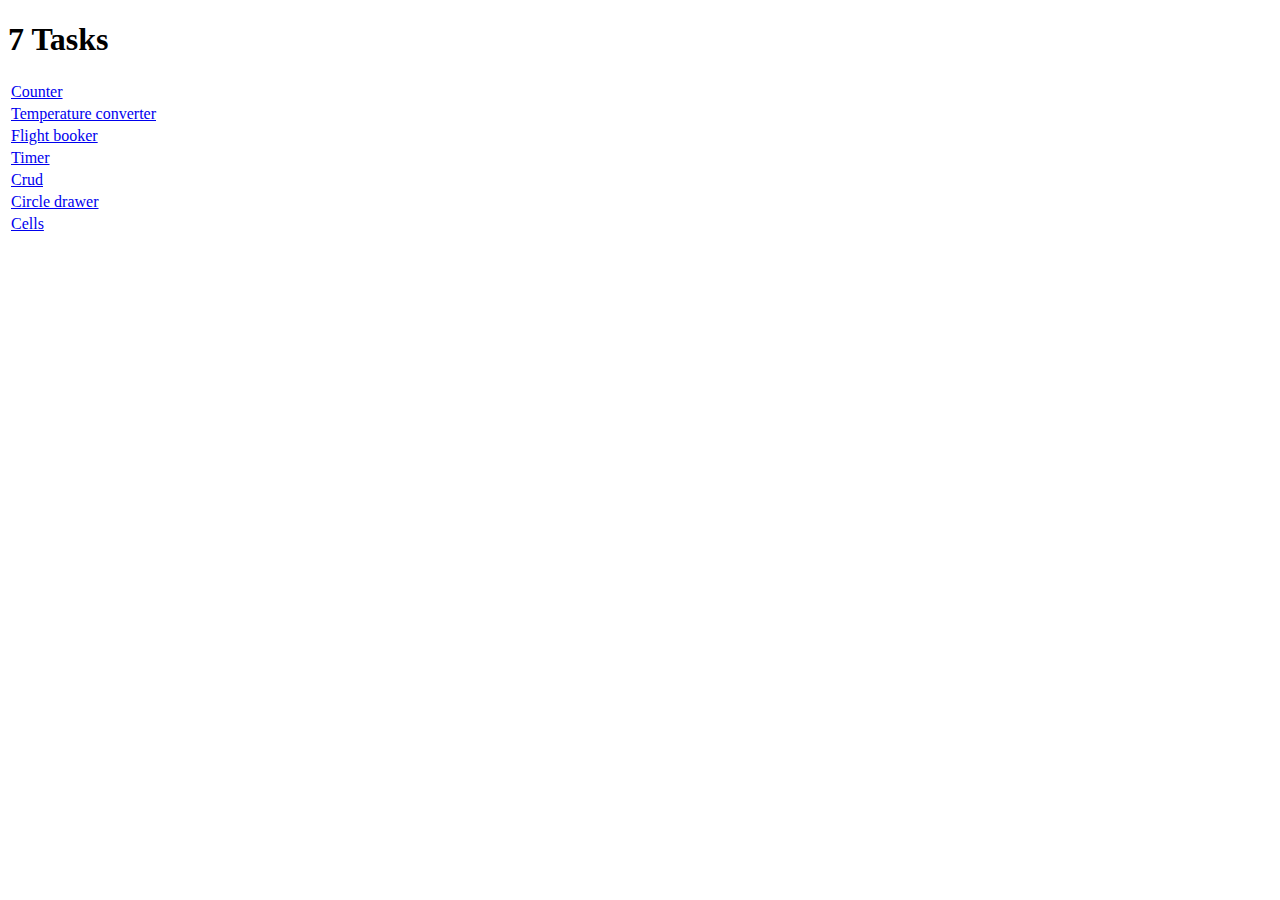
<file: index.html>
<!DOCTYPE html>
<html lang="en">
<head>
    <meta charset="UTF-8">
    <title>7 Tasks</title>
</head>
<body>
<table>
    <thead>
    <h1>7 Tasks</h1>
    </thead>
    <tbody>
    <tr>
        <td>
            <a href="counter/index.html">Counter</a>
        </td>
    </tr>
    <tr>
        <td>
            <a href="temperature-converter/index.html">Temperature converter</a>
        </td>
    </tr>
    <tr>
        <td>
            <a href="flight-booker/index.html">Flight booker</a>
        </td>
    </tr>
    <tr>
        <td>
            <a href="timer/index.html">Timer</a>
        </td>
    </tr>
    <tr>
        <td>
            <a href="crud/index.html">Crud</a>
        </td>
    </tr>
    <tr>
        <td>
            <a href="circle-drawer/index.html">Circle drawer</a>
        </td>
    </tr>
    <tr>
        <td>
            <a href="cells/index.html">Cells</a>
        </td>
    </tr>
    </tbody>
</table>
</body>
</html>
</file>
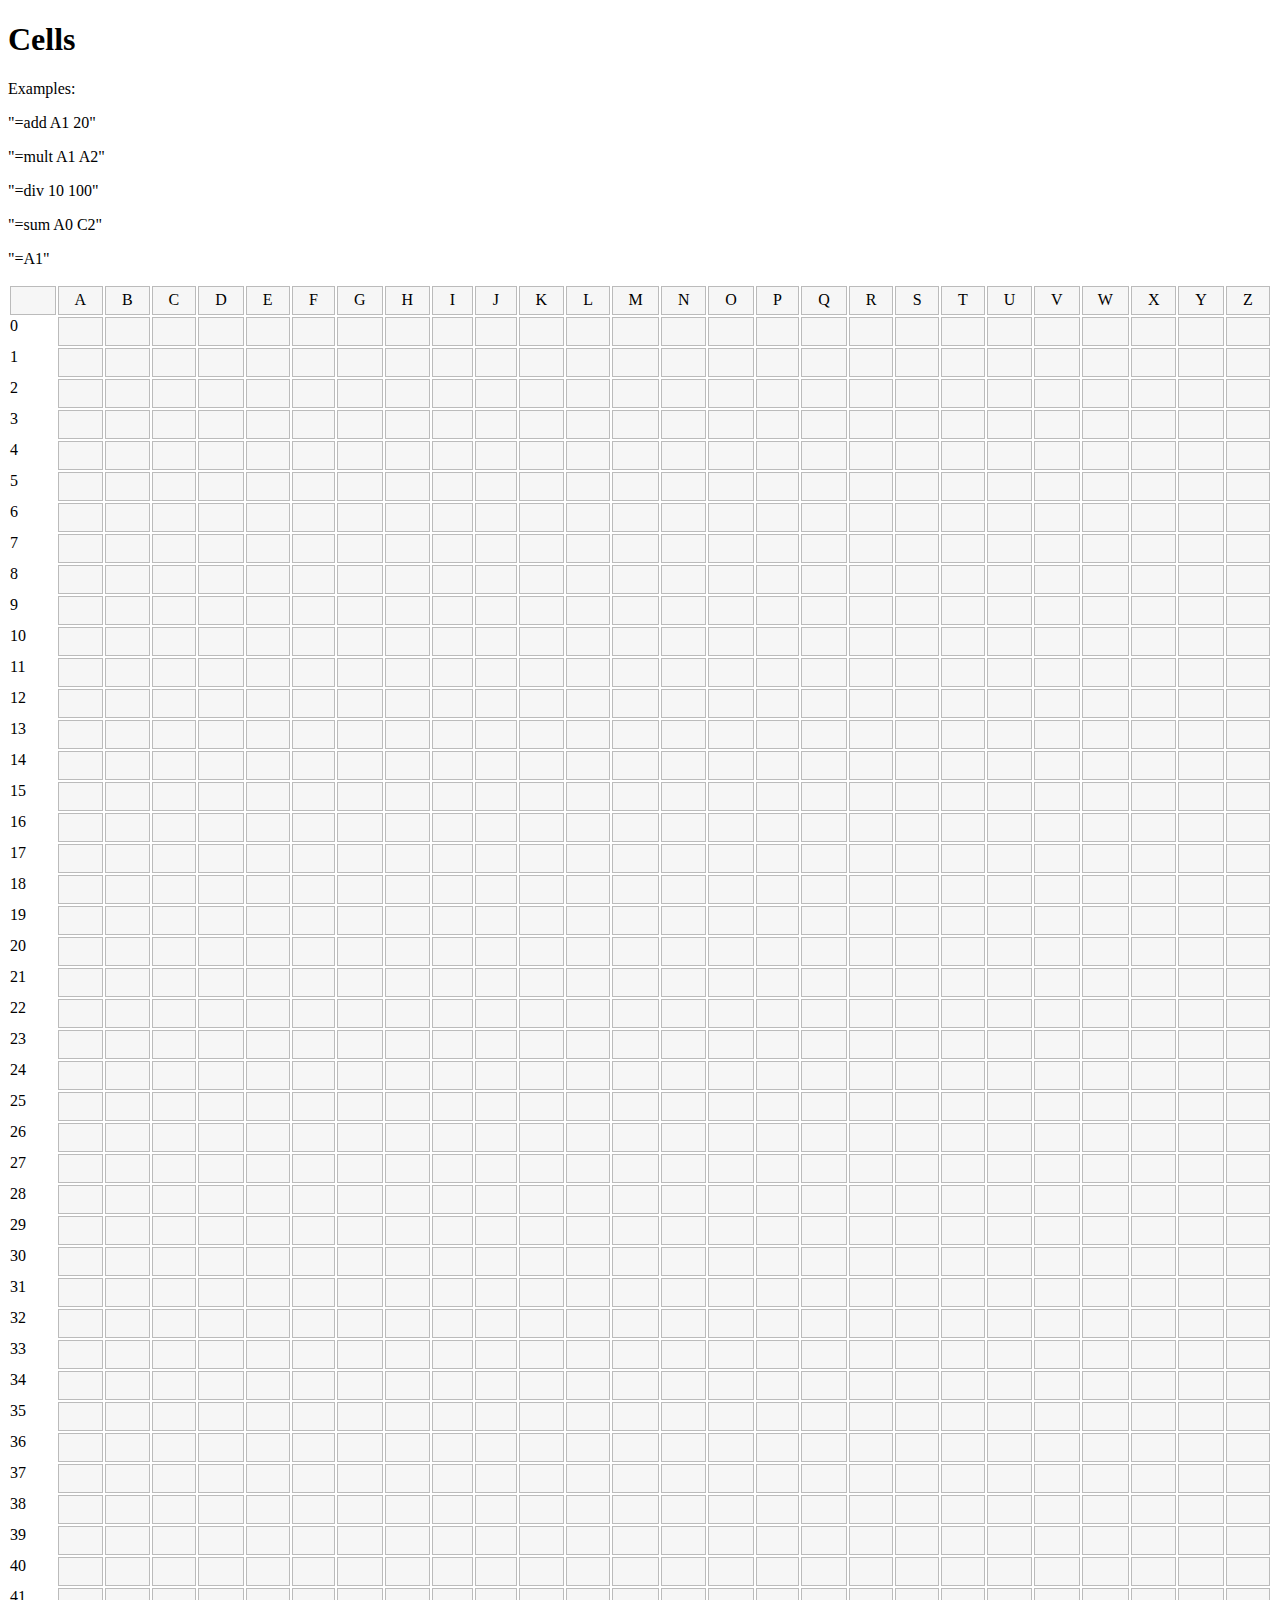
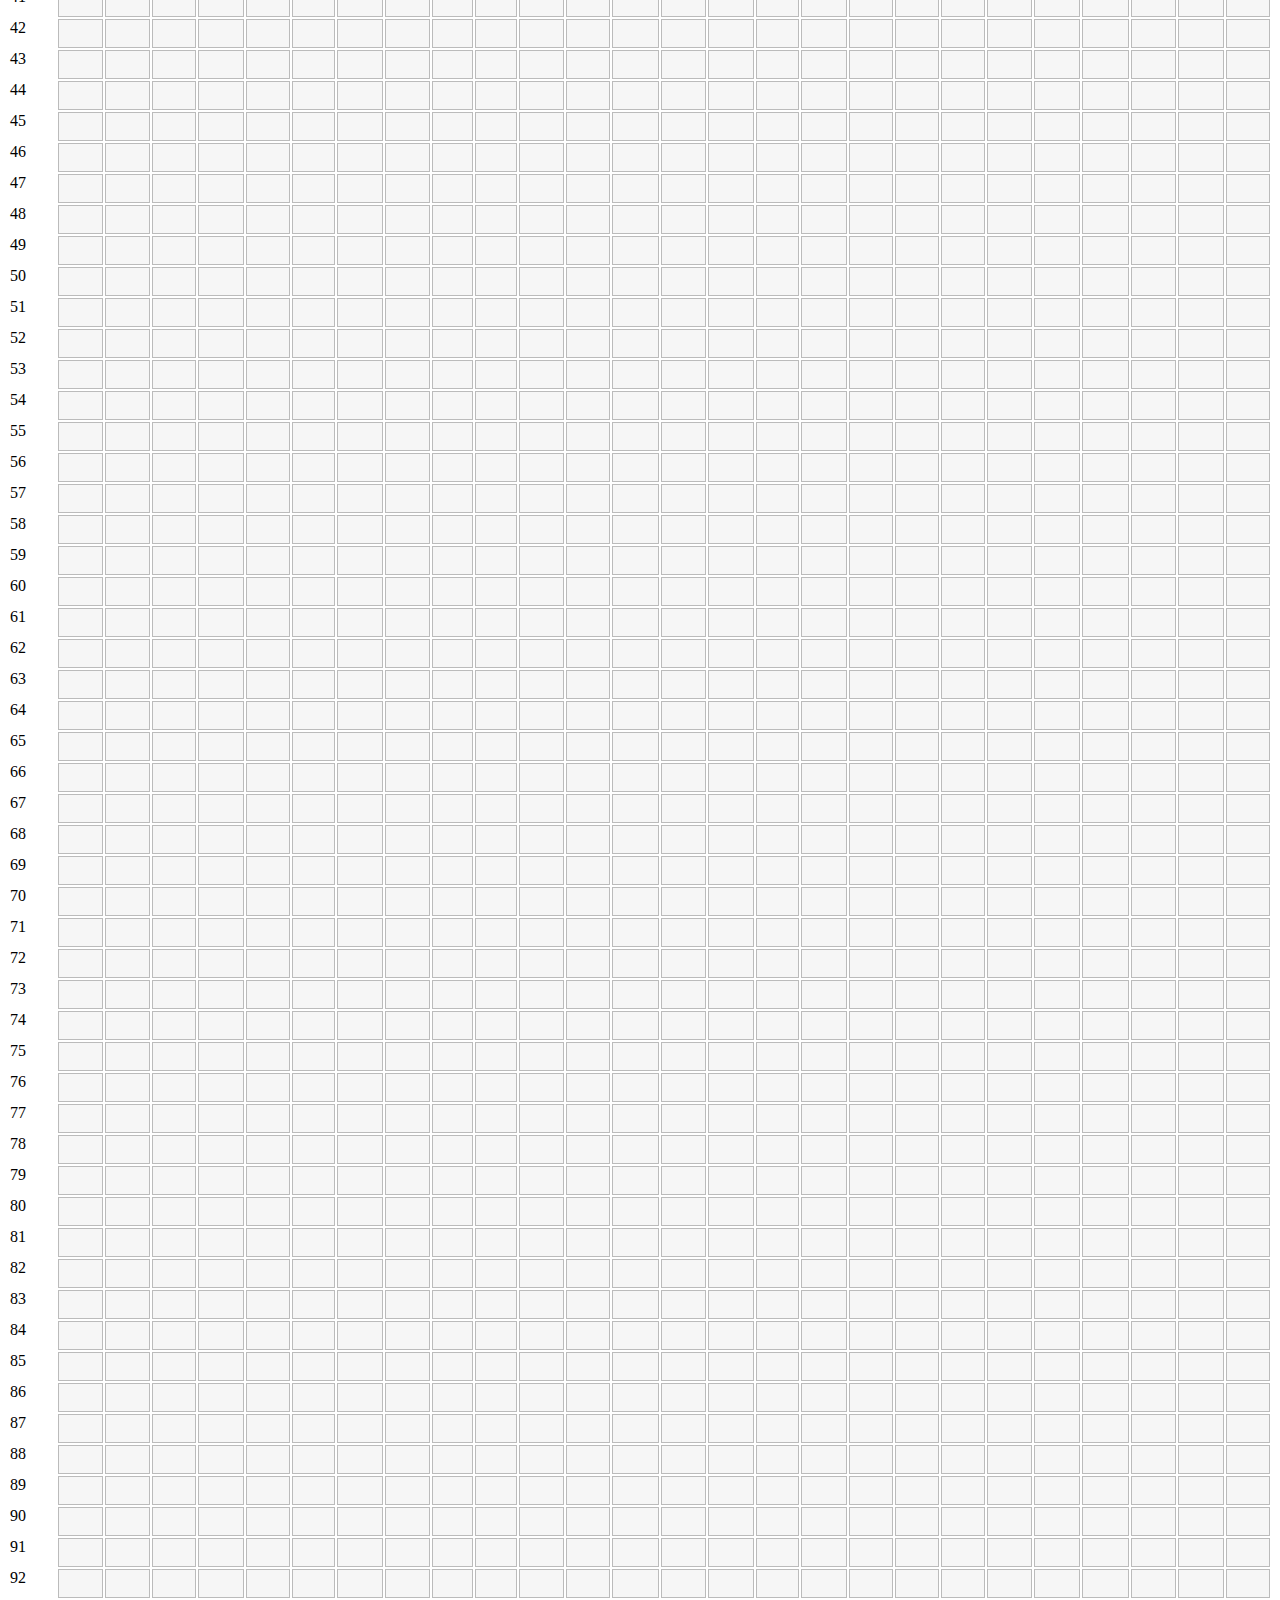
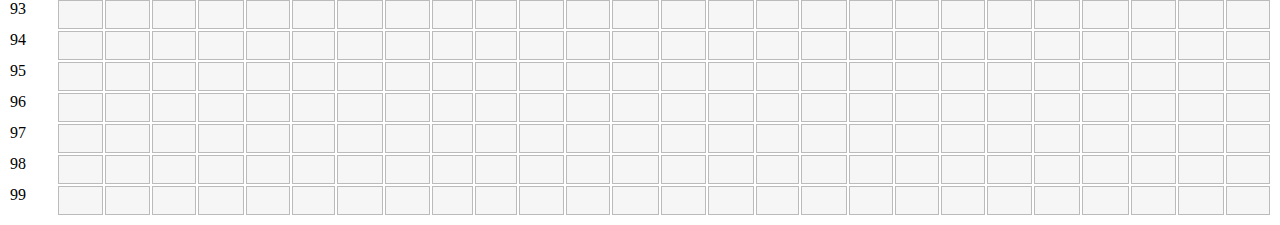
<file: cells/index.html>
<!DOCTYPE html>
<html lang="en">
<head>
    <meta charset="UTF-8">
    <title>Cells</title>
    <link rel="stylesheet" href="style.css">
    <script type="text/javascript" src="../packages/hotdrink.js"></script>
    <script type="module" src="cells.js"></script>
    <script type="module" src="parser.js"></script>
    <script type="module" src="constraints.js"></script>
</head>
<body>
<h1>Cells</h1>
<p>Examples: </p>
<p>"=add A1 20"</p>
<p>"=mult A1 A2"</p>
<p>"=div 10 100"</p>
<p>"=sum A0 C2"</p>
<p>"=A1"</p>
<table>
    <thead id="thead">
    </thead>
    <tbody id="tbody">
    </tbody>
</table>
</body>
</html>
</file>
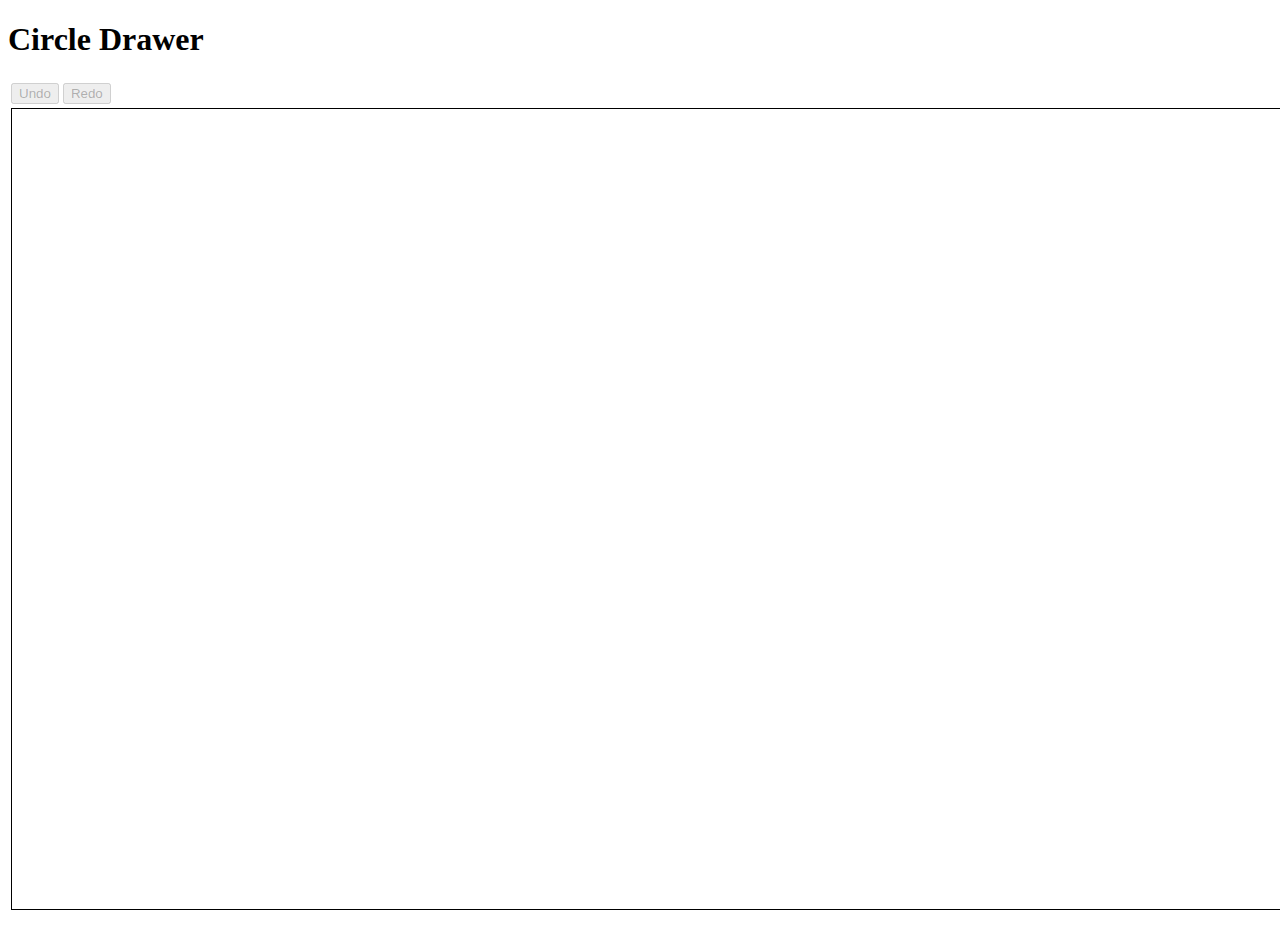
<file: circle-drawer/index.html>
<!DOCTYPE html>
<html lang="en">
<head>
    <meta charset="UTF-8">
    <title>Circle Drawer</title>
    <link rel="stylesheet" href="style.css">
    <script type="text/javascript" src="../packages/hotdrink.js"></script>
    <script type="module" src="circle-drawer.js"></script>
</head>
<body>
<h1>Circle Drawer</h1>
<table>
    <tr>
        <td>
            <button id="undo">Undo</button>
            <button id="redo">Redo</button>
        </td>
    </tr>
    <tr>
        <td>
            <canvas id="canvas" width="1500" height="800"></canvas>
        </td>
    </tr>
</table>
<div id="adjust" class="modal">
    <div class="modal-content">
        <span class="close">&times;</span>
        <p>Adjust diameter</p>
        <input type="range" min="1" max="150" id="slider">
    </div>

</div>
</body>
</html>
</file>
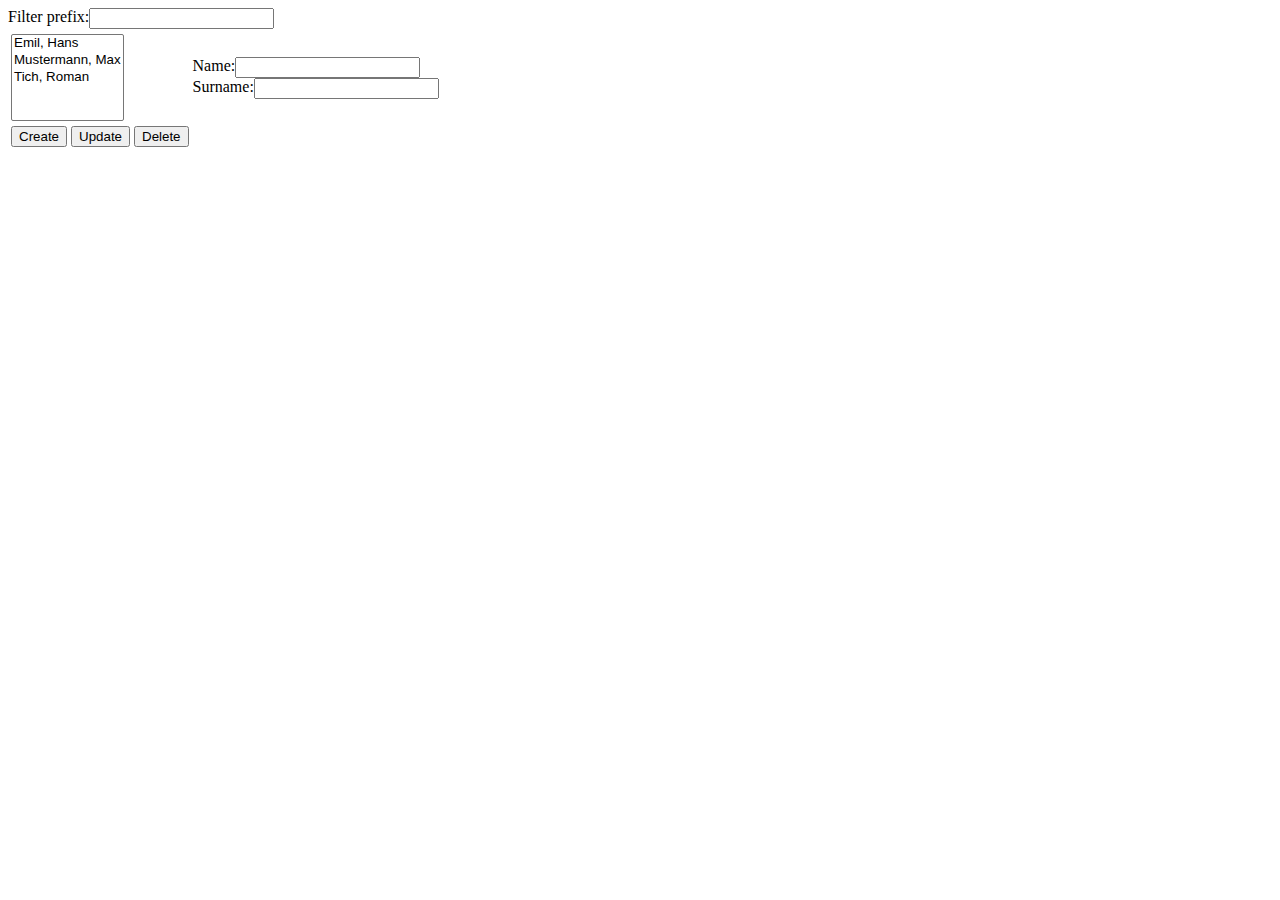
<file: crud/index.html>
<!DOCTYPE html>
<html lang="en">
<head>
    <meta charset="UTF-8">
    <title>CRUD</title>
    <link rel="stylesheet" href="style.css">
    <script type="text/javascript" src="../packages/hotdrink.js"></script>
    <script type="module" src="crud.js"></script>
</head>
<body>
<table>
    <tr>
        <label for="filter">Filter prefix: </label><input id="filter">
    </tr>
    <tr>
        <td>
            <select size="5" id="list">
            </select>
        </td>
        <td>
            <label for="name">Name: </label><input id="name" type="text">
            <label for="surname">Surname: </label><input id="surname" type="text">
        </td>
    </tr>
    <tr>
        <td>
            <button id="create">Create</button>
            <button id="update">Update</button>
            <button id="delete">Delete</button>
        </td>
    </tr>
</table>
</body>
</html>
</file>
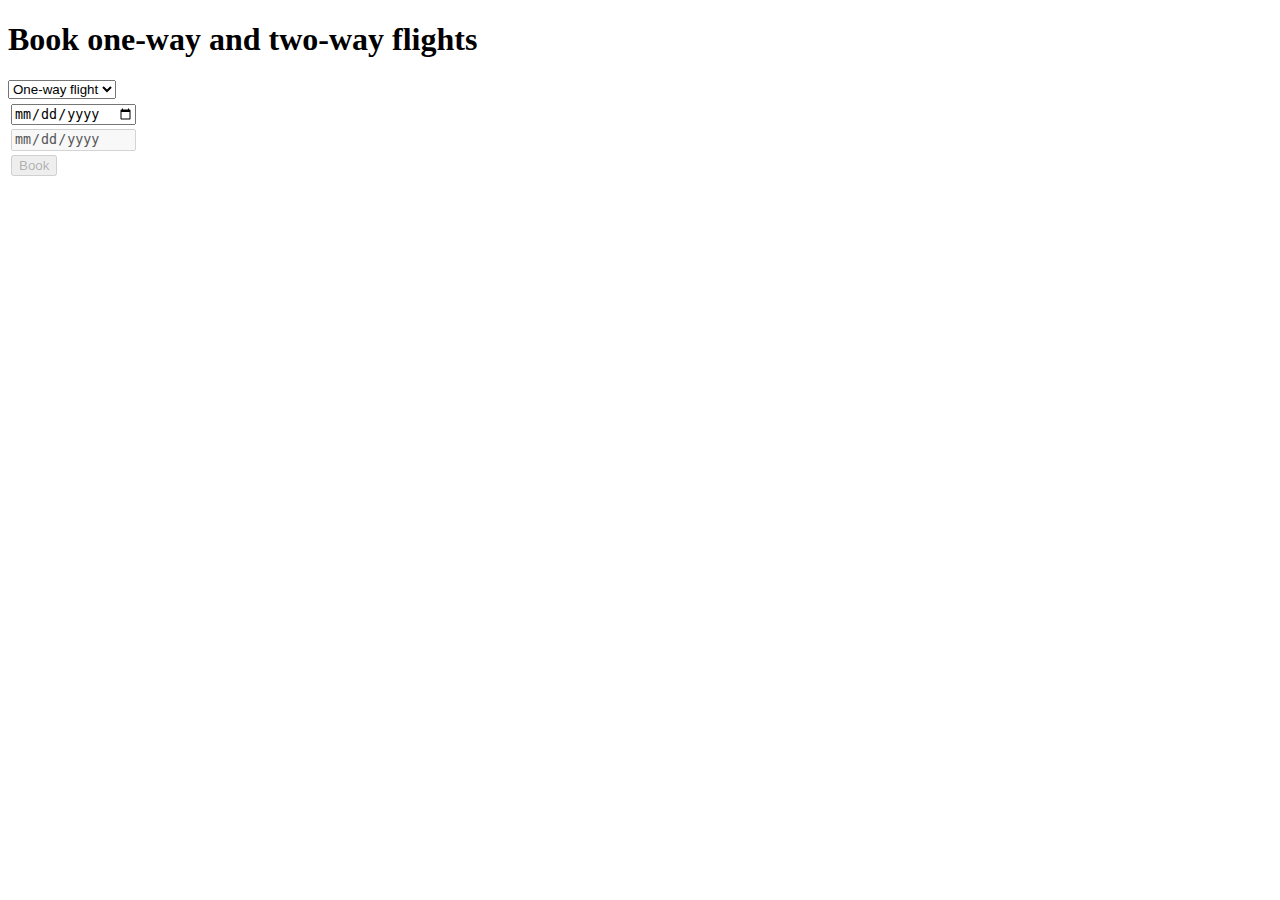
<file: flight-booker/index.html>
<!DOCTYPE html>
<html lang="en">
<head>
    <meta charset="UTF-8">
    <title>Flight Booker</title>
    <script type="text/javascript" src="../packages/hotdrink.js"></script>
    <script type="module" src="flight-booker.js"></script>
</head>
<body>
<h1>
    Book one-way and two-way flights
</h1>
<table>
    <tbody>
    <tr>
        <select name="flightType" id="flightType">
            <option value="oneway">One-way flight</option>
            <option value="twoway">Return flight</option>
        </select>
    </tr>
    <tr>
        <td><input type="date" id="start"></td>
    </tr>
    <tr>
        <td><input type="date" id="return"></td>
    </tr>
    <tr>
        <td>
            <button id="book">Book</button>
        </td>
    </tr>
    </tbody>
</table>
</body>
</html>
</file>
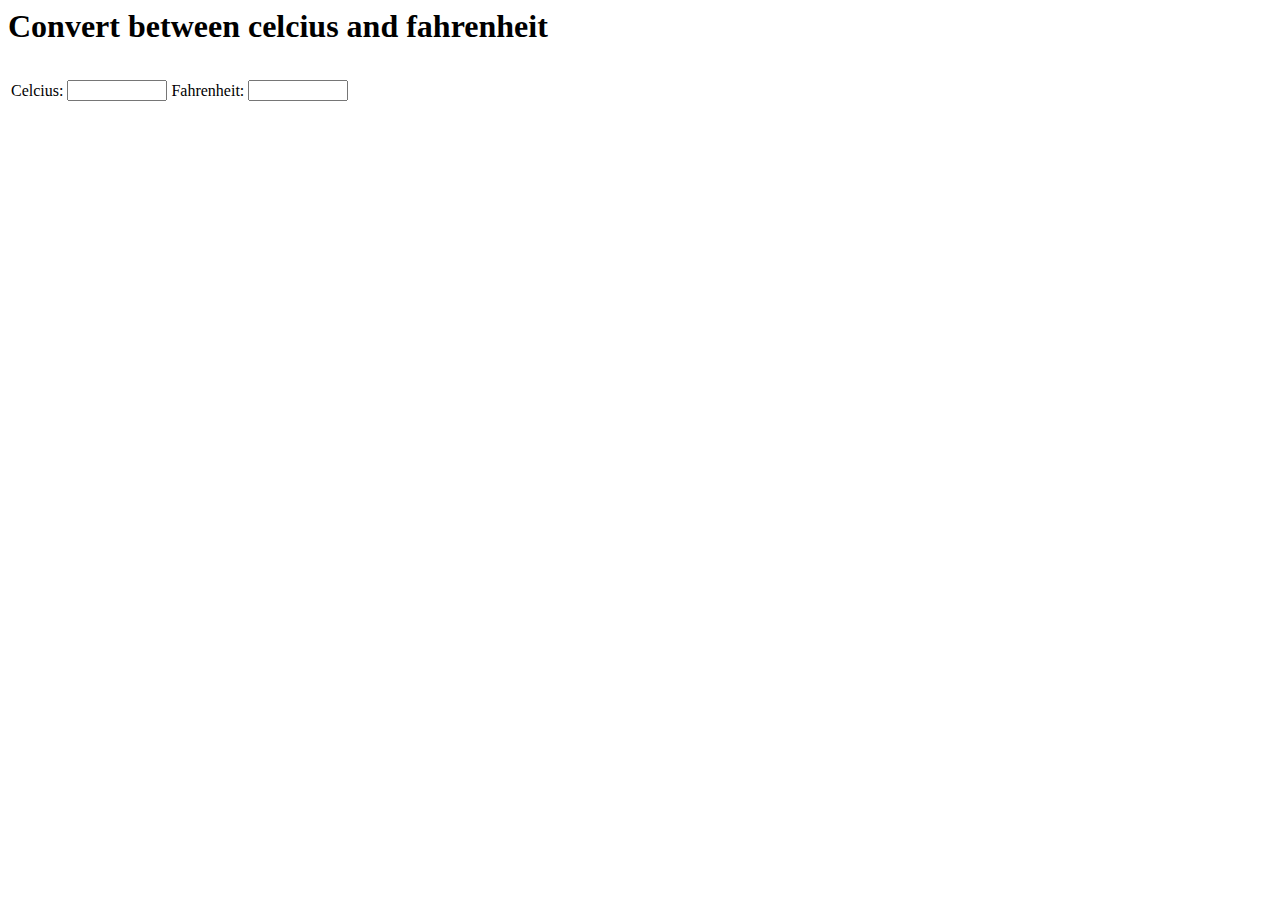
<file: temperature-converter/index.html>
<html>
<head>
    <meta charset="UTF-8">
    <title>Temperature converter</title>
    <link rel="stylesheet" href="style.css">
    <script type="text/javascript" src="../packages/hotdrink.js"></script>
    <script type="module" src="temperature-converter.js"></script>
</head>

<body>
<h1>
    Convert between celcius and fahrenheit
</h1>
<tbody>
<table>
    <tr>
        <td>Celcius:</td>
        <td><input type="number" id="celcius"></td>
        <td>Fahrenheit:</td>
        <td><input type="number" id="fahrenheit"></td>
    </tr>
</table>
</tbody>
</body>

</html>
</file>
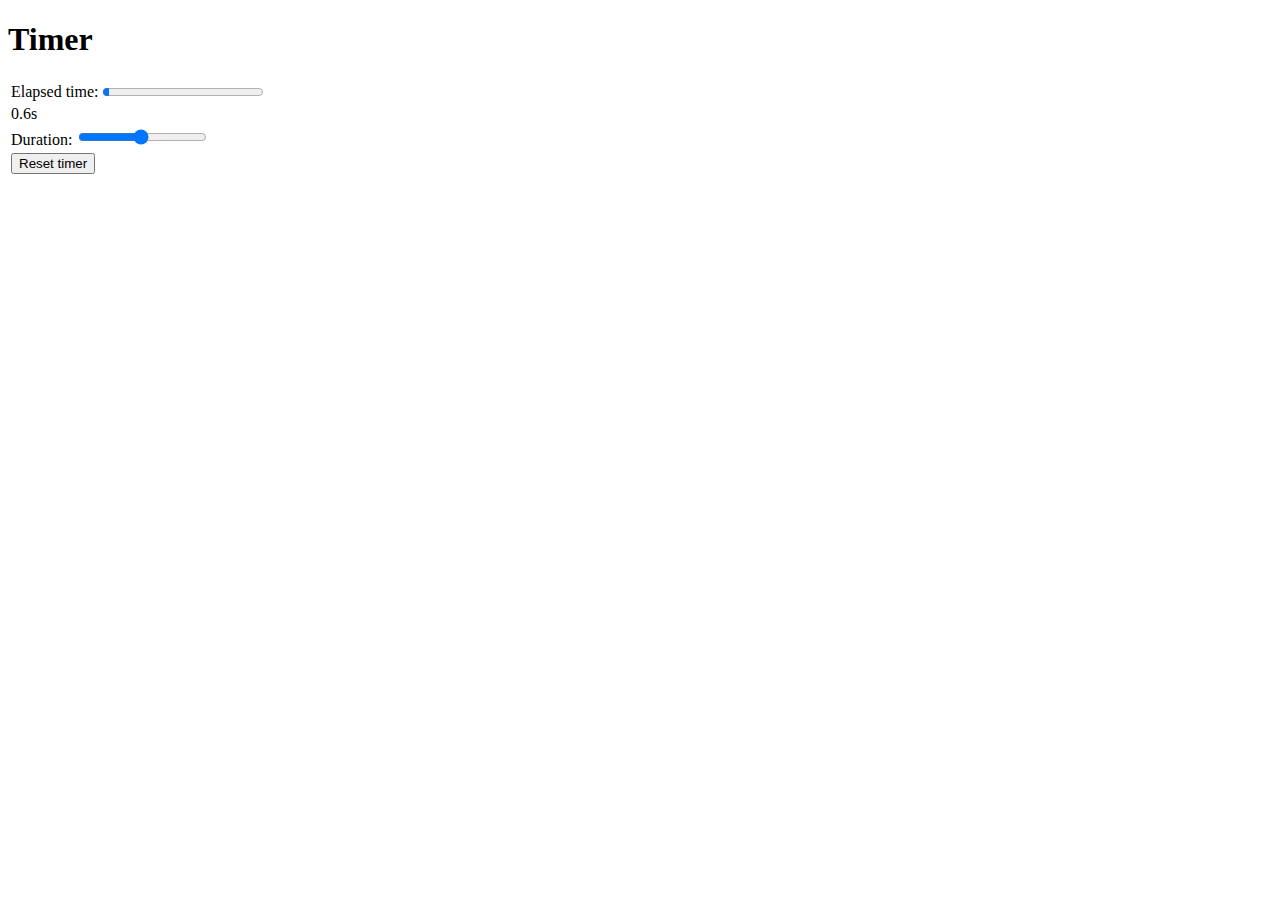
<file: timer/index.html>
<!DOCTYPE html>
<html lang="en">
<head>
    <meta charset="UTF-8">
    <title>Timer</title>
    <script type="text/javascript" src="../packages/hotdrink.js"></script>
    <link rel="stylesheet" href="style.css">
    <script type="module" src="timer.js"></script>
</head>
<body>
<h1>
    Timer
</h1>

<table>
    <tr>
        <td>
            <label for="progress">Elapsed time: </label>
            <progress id="progress"></progress>
        </td>
    </tr>
    <tr>
        <td>
            <div id="textTimer"></div>
            <div>s</div>
        </td>
    </tr>
    <tr>
        <td>
            <label for="duration">Duration: </label>
            <input type="range" min="1" max="30" class="slider" id="duration">
        </td>
    </tr>
    <tr>
        <td>
            <button id="reset">Reset timer</button>
        </td>
    </tr>
</table>
</body>
</html>
</file>
<file: cells/style.css>
input {
    width: 100px;
}

td {
    background: #f6f6f6;
    border: 1px solid #bbb;
    text-align: center;
    width: 100px;
    height: 25px;
}
</file>
<file: circle-drawer/style.css>
#canvas {
    border:1px solid #000000;
}

.modal {
    display: none;
    position: fixed;
    z-index: 1;
    padding-top: 100px;
    left: 200px;
    top: 0;
    width: 200px;
    height: 200px;
}

.modal-content {
    background-color: #fefefe;
    margin: auto;
    border: 1px solid #888;
    padding: 20px;
}

.close {
    color: #aaaaaa;
    float: right;
    font-size: 28px;
    font-weight: bold;
}

.close:hover,
.close:focus {
    color: #000;
    text-decoration: none;
    cursor: pointer;
}
</file>
<file: crud/style.css>
label {
    float: left;
    clear: left;
}
#surname {
    float: left;
}

#name {
    float: left;
}
</file>
<file: temperature-converter/style.css>
body {
    text-align: left;
}

table {
    margin-top: 2em;
}

input {
    width: 100px;
}
</file>
<file: timer/style.css>
div {
    display: inline;
    float: left;
}
</file>
